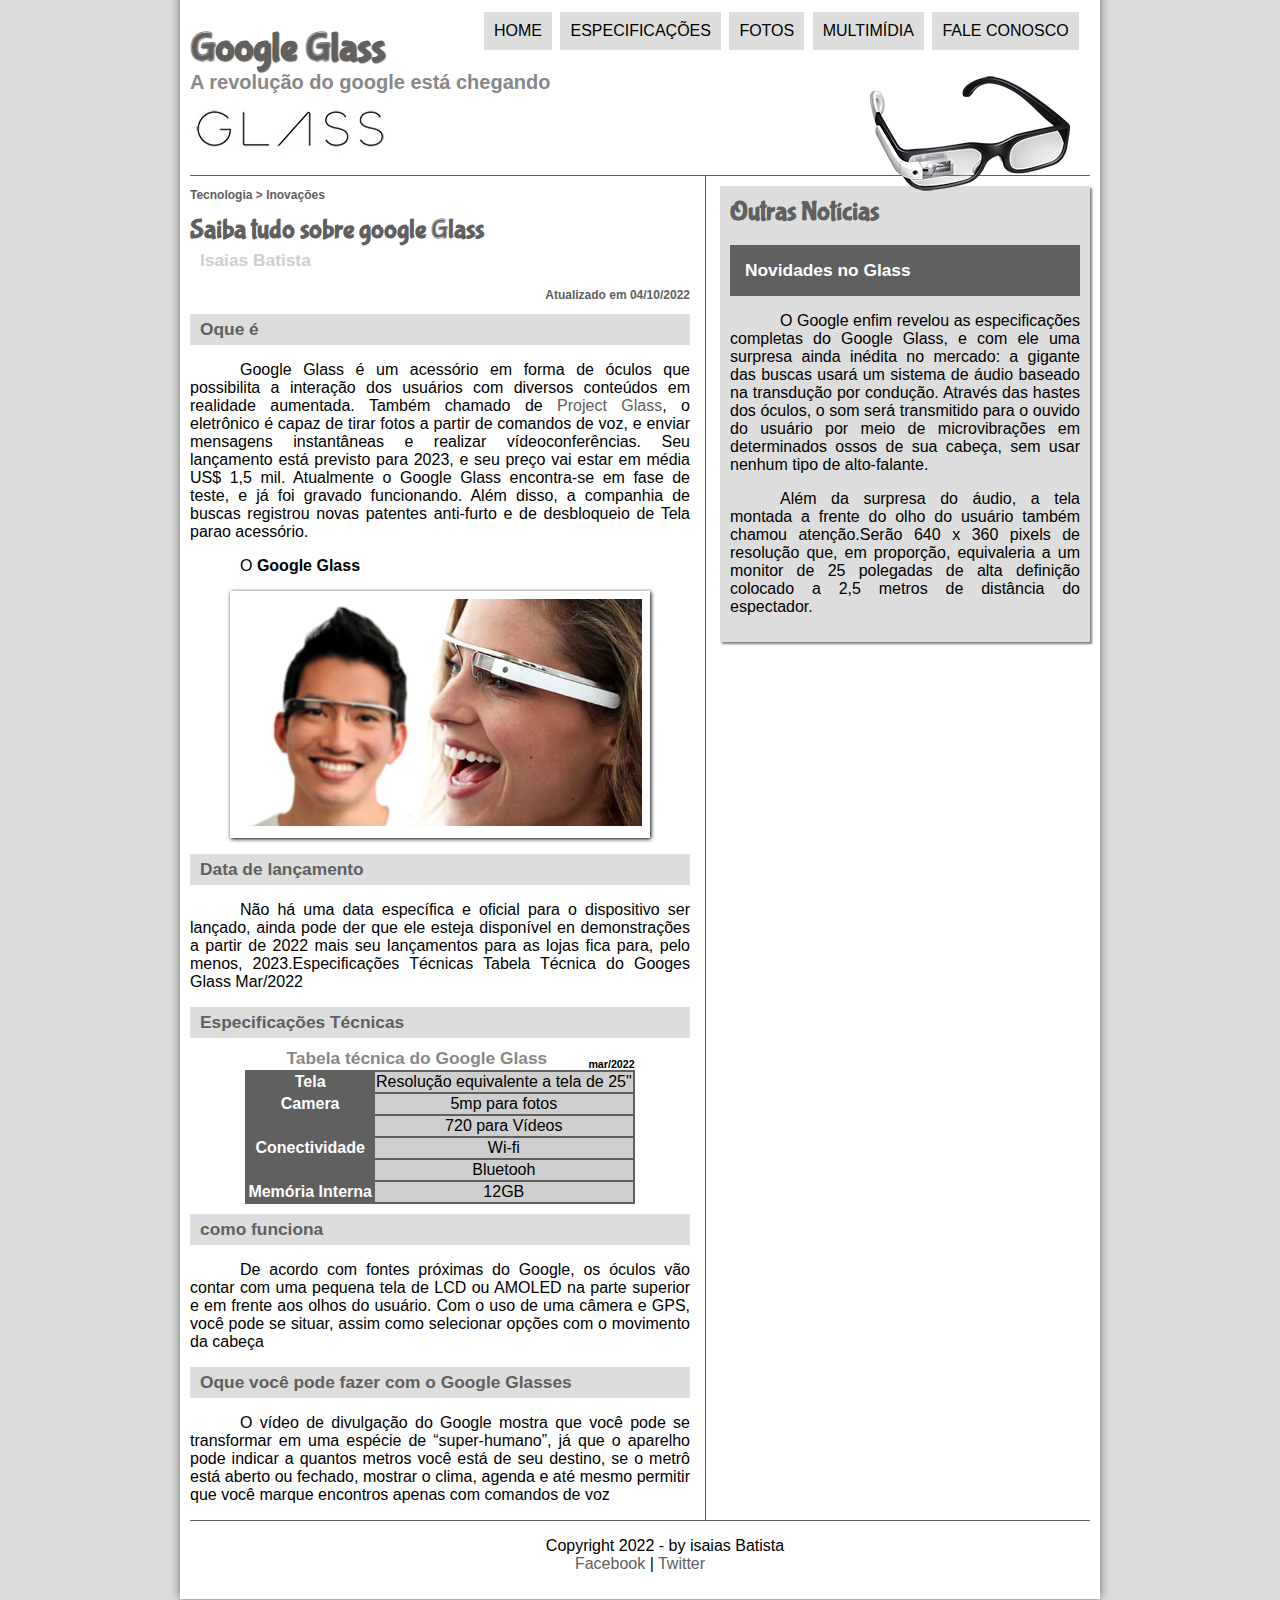
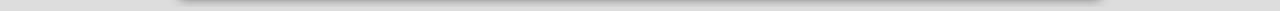
<file: index.html>
<!DOCTYPE html>
<html lang="pt-br">

<head>
  <meta charset="UTF-8" />
  <title> Tudo sobre Google Glass </title>
  <link rel="stylesheet" type="text/css" href="_css/estilo.css" />
</head>
<script language="javascript" src="_javascript/funcoes.js"></script>
</script>
  <stile>

  </stile>


<body>
  <div id="interface">
    <header id="cabecalho">
      <hgroup>
        <h1>Google Glass</h1>
        <h2>A revolução do google está chegando</h2>
      </hgroup>

      <img id="icone" src="_imagens/glass-oculos-preto-peq.png" />
      <nav id="menu">
        <h1>Menu Principal</h1>
        <ul type="square">
          <li onmouseover="mudaFoto('_imagens/home.png')" onmouseout="mudaFoto('_imagens/glass-oculos-preto-peq.png')"><a href="index.html">Home</a></li>
          <li onmouseover="mudaFoto('_imagens/especificacoes.png')" onmouseout="mudaFoto('_imagens/glass-oculos-preto-peq.png')"><a href="specs.html">Especificações</a></li>
          <li onmouseover="mudaFoto('_imagens/fotos.png')" onmouseout="mudaFoto('_imagens/glass-oculos-preto-peq.png')"><a href="fotos.html">Fotos</a></li>
          <li onmouseover="mudaFoto('_imagens/multimidia.png')" onmouseout="mudaFoto('_imagens/glass-oculos-preto-peq.png')"><a href="multimidia.html">Multimídia</a></li>
          <li onmouseover="mudaFoto('_imagens/contato.png')" onmouseout="mudaFoto('_imagens/glass-oculos-preto-peq.png')"><a href="fale-conosco.html">Fale Conosco</a></li>
        </ul>
      </nav>
    </header>

    <section id="corpo">
      
    <article id="noticia-principal">
      <header id="cabecalho-artigo">
    <hgroup>
      <h3>Tecnologia > Inovações</h3>
      <h1>Saiba tudo sobre google Glass</h1>
      <h2>Isaias Batista</h2>
      <h3 class="direita">Atualizado em 04/10/2022</h3>
      </hgroup>
      </header>
    

      <h2>Oque é</h2>
      <p> Google Glass é um acessório em forma de óculos que possibilita a interação dos usuários com diversos conteúdos
        em realidade aumentada. Também chamado de <a href="http://glass.google.com" target="_blank">Project Glass</a>, o
        eletrônico é capaz de tirar fotos a partir de comandos de voz, e enviar mensagens instantâneas e realizar
        vídeoconferências. Seu lançamento está previsto para 2023, e seu preço vai estar em média US$ 1,5 mil.
        Atualmente o Google Glass encontra-se em fase de teste, e já foi gravado funcionando. Além disso, a companhia de
        buscas registrou novas patentes anti-furto e de desbloqueio de Tela parao acessório.
      </p>
      <p>O <span class="google-bold">Google Glass</span></p>
      <figure class="foto-legenda">
        <img src="_imagens/glass-quadro-homem-mulher.jpg" />
        <figcaption>
          <h3>Google Glass</h3>
          <p>Uma nova maneira de ver o mundo.</p>
        </figcaption>
      </figure>
      <h2>Data de lançamento</h2>
      <p>Não há uma data específica e oficial para o dispositivo ser lançado, ainda pode der que ele esteja disponível
        en demonstrações a partir de 2022 mais seu lançamentos para as lojas fica para, pelo menos, 2023.Especificações
        Técnicas Tabela Técnica do Googes Glass Mar/2022</p>
      <h2>Especificações Técnicas</h2>
      <table id="tabelaspec">
        <caption>Tabela técnica do Google Glass <span>mar/2022</span></caption>

        <tr>
          <td class="ce">Tela</td><td class="cd">Resolução equivalente a tela de 25"</td>
        </tr>
        <tr>
          <td rowspan="2" class="ce">Camera</td> <td class="cd">5mp para fotos</td>
        </tr>
        <tr>
        <td class="cd">720 para Vídeos</td>
      </tr>
        <tr>
          <td rowspan="2" class="ce">Conectividade</td> <td class="cd">Wi-fi</td>
        </tr>
        <tr>
        <td class="cd">Bluetooh</td>
        </tr>
        <tr>
          <td class="ce">Memória Interna</td> <td class="cd">12GB</td>
        </tr>
      </table>

      <h2>como funciona</h2>
      <p>De acordo com fontes próximas do Google, os óculos vão contar com uma pequena tela de LCD ou AMOLED na parte
        superior e em frente aos olhos do usuário. Com o uso de uma câmera e GPS, você pode se situar, assim como
        selecionar opções com o movimento da cabeça</p>
      <h2>Oque você pode fazer com o Google Glasses</h2>
      <p>O vídeo de divulgação do Google mostra que você pode se transformar em uma espécie de “super-humano”, já que o
        aparelho pode indicar a quantos metros você está de seu destino, se o metrô está aberto ou fechado, mostrar o
        clima, agenda e até mesmo permitir que você marque encontros
        apenas com comandos de voz</p>
    
    </article>
    </section>
    <aside id="lateral">
      <h1>Outras Notícias</h1>
      
      <h2>Novidades no Glass</h2>
      <p>O Google enfim revelou as especificações completas do Google Glass, e com ele uma surpresa ainda inédita no
        mercado: a gigante das buscas usará um sistema de áudio baseado na transdução por condução. Através das hastes
        dos óculos, o som será transmitido para o ouvido do usuário por meio de microvibrações em determinados ossos de
        sua cabeça, sem usar nenhum tipo de alto-falante.</p>
      <p>Além da surpresa do áudio, a tela montada a frente do olho do usuário também chamou atenção.Serão 640 x 360
        pixels de resolução que, em proporção, equivaleria a um monitor de 25 polegadas de alta definição colocado a 2,5
        metros de distância do espectador.
    </aside>
    <footer id="rodape">
      <p> Copyright 2022 - by isaias Batista <br />
        <a href="http://facebook.com/cursosemvideo" target="_blank">Facebook </a> |
        <a href="http://twitter.com/cursosemvideo" target="_blank"> Twitter</a>
      </p>
    </footer>
    </aside>
  </div>
</body>

</html>
</file>
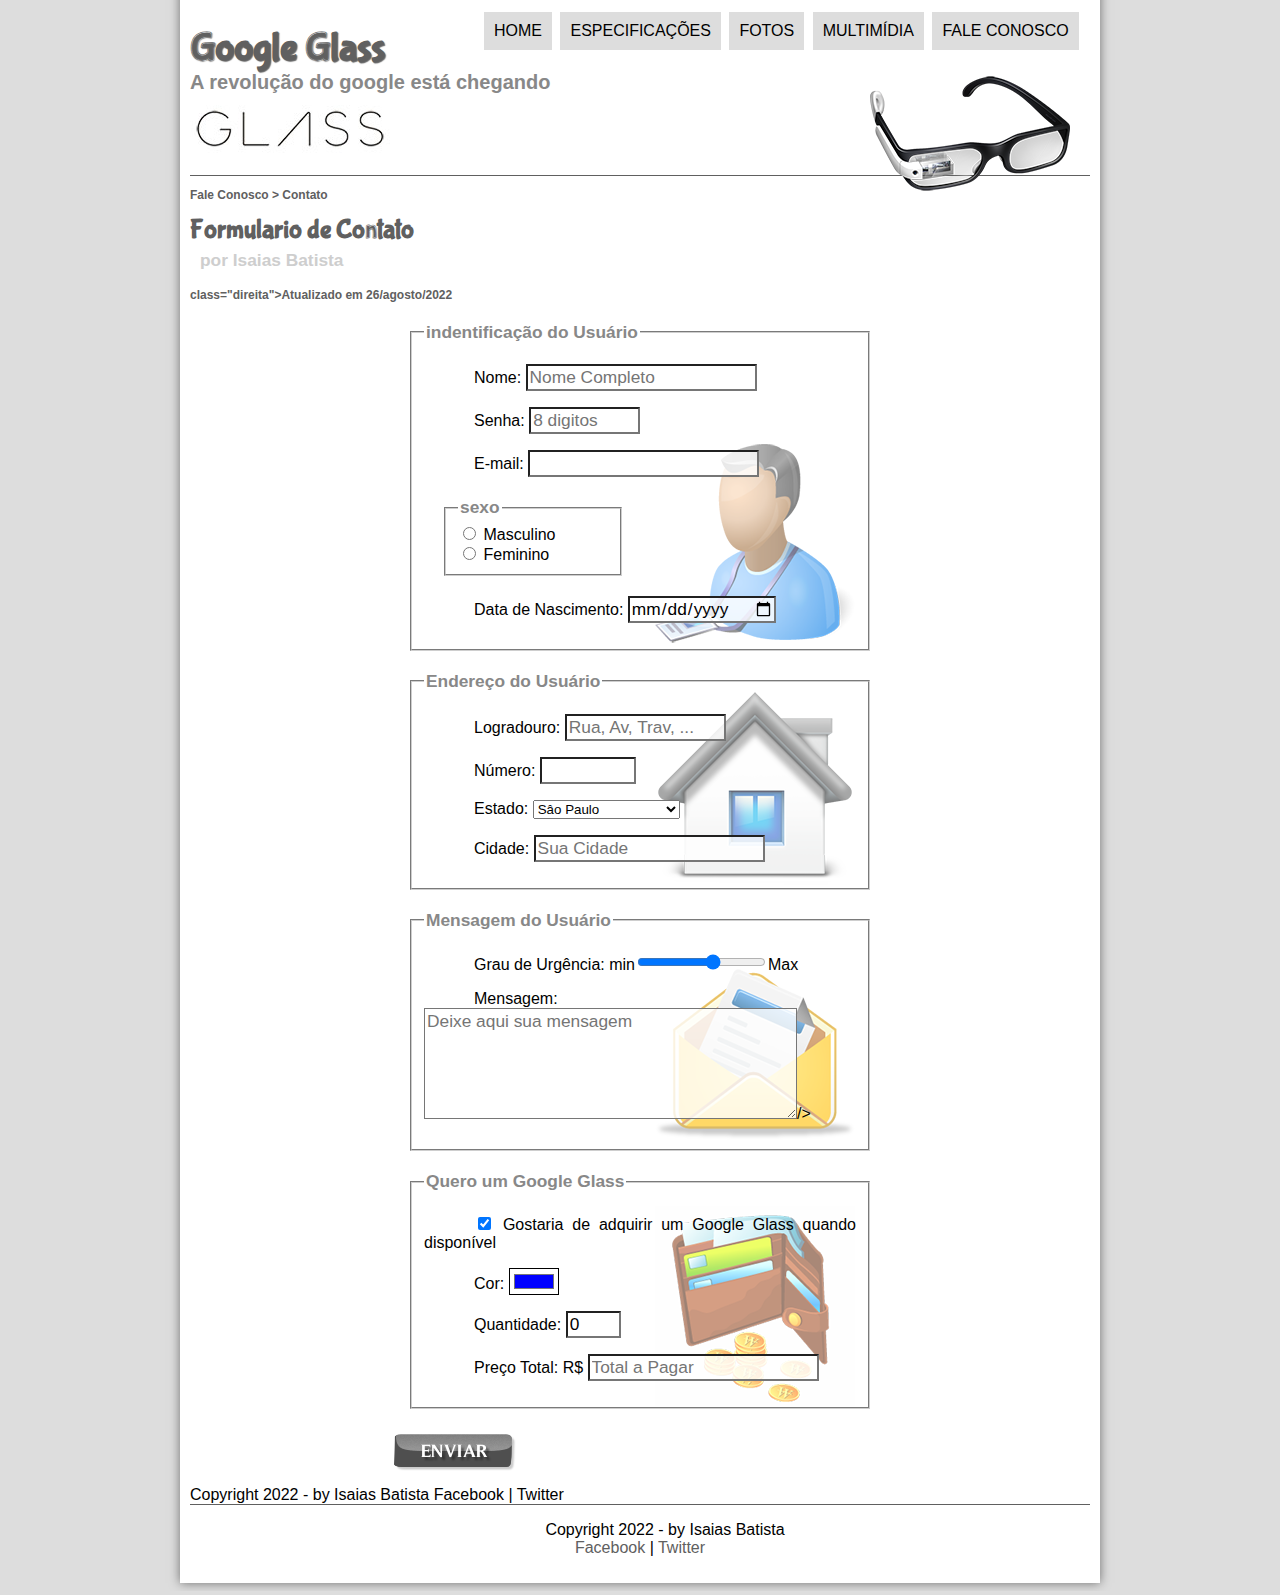
<file: fale-conosco.html>
<!DOCTYPE html>
<html lang="pt-br">

<head>
  <meta charset="UTF-8" />
  <title> Tudo sobre Google Glass </title>
  <link rel="stylesheet"  href="_css/estilo.css" />
  <link rel="stylesheet"  href="_css/form.css"/>
<script language="javascript" src="_javascript/funcoes.js"></script>
<script>
    function calc_total() {
        var qtd = parseInt(document.getElementById('cQtd').value);
        tot = qtd * 1500;
        document.getElementById('cTot').value = tot;
     }
</script> 
</head> 
  <stile>

  </stile>


<body>
  <div id="interface">
    <header id="cabecalho">
      <hgroup>
        <h1>Google Glass</h1>
        <h2>A revolução do google está chegando</h2>
      </hgroup>

      <img id="icone" src="_imagens/glass-oculos-preto-peq.png" />
      <nav id="menu">
        <h1>Menu Principal</h1>
        <ul type="square">
          <li onmouseover="mudaFoto('_imagens/home.png')" onmouseout="mudaFoto('_imagens/glass-oculos-preto-peq.png')"><a href="index.html">Home</a></li>
          <li onmouseover="mudaFoto('_imagens/especificacoes.png')" onmouseout="mudaFoto('_imagens/glass-oculos-preto-peq.png')"><a href="specs.html">Especificações</a></li>
          <li onmouseover="mudaFoto('_imagens/fotos.png')" onmouseout="mudaFoto('_imagens/glass-oculos-preto-peq.png')"><a href="fotos.html">Fotos</a></li>
          <li onmouseover="mudaFoto('_imagens/multimidia.png')" onmouseout="mudaFoto('_imagens/glass-oculos-preto-peq.png')"><a href="multimidia.html">Multimídia</a></li>
          <li onmouseover="mudaFoto('_imagens/contato.png')" onmouseout="mudaFoto('_imagens/glass-oculos-preto-peq.png')"><a href="fale-conosco.html">Fale Conosco</a></li>
        </ul>
      </nav>
    </header>

    <section id="corpo-full"> 
        <article id="noticia-principal">
             <header id="cabecalho-artigo">
                 <hgroup>
                      <h3>Fale Conosco > Contato</h3>
                      <h1>Formulario de Contato</h1>
                      <h2>por Isaias Batista</h2>
                      <h3> class="direita">Atualizado em 26/agosto/2022</h3>
                 </hgroup>  
             </header>
            </article>
 <form></form>  
 
   <form method="post" id="fContato" action="mailto:contato@cursoemvideo.com" oninput="calc_total();">

    <fieldset id="usuario"><legend>indentificação do Usuário</legend>
   <p><label for="cNome">Nome:</label> <input type="text" name="tNome" id="cNome" size="20" maxlength="30" placeholder="Nome Completo"/></p>
   <p><label for="cSenha">Senha:</label> <input type="password" name="tSenha" id="cSenha" size="8" maxlength="8" placeholder="8 digitos"/></p>
   <p><label for="cMail">E-mail:</label> <input type="email" name="tMail" id="cMail" size="20" maxlength="40"/></p>
   <fieldset id="sexo"><legend>sexo</legend>
        <input type="radio" name="tSexo" id="cMasc"/> <label for="cMasc">Masculino</label><br/>
        <input type="radio" name="tSexo" id="cFem"/> <label for="cFem">Feminino</label>
      </fieldset>
    <p>Data de Nascimento: <input type="date" name="tNasc" id="cNasc"/></p>
  </fieldset>

  <fieldset id="endereco"><legend>Endereço do Usuário</legend>
    <p><label for="cRua">Logradouro:</label> 
    <input type="text" name="tRua" id="cRua" size="13" maxlength="80" placeholder="Rua, Av, Trav, ..."/></p>
    <p><label for="cNum">Número:</label>
    <input type="number" name="tNum" id="cNum" min="0" max="99999"/></p>
    <p><label for="cEst">Estado:</label>
    <select name="tEst" id="cEst">
      <optgroup label="Regiâo Sudeste"></optgroup>
        <option value="RJ">Rio de Janeiro</option>
        <option value="SP" selected>Sâo Paulo</option>
        <option value="MG">Minas Gerais</option>
    </optgroup>

    <optgroup label="Regiâo Sul">
      <option value="PR">Paraná</option>
      <option value="SC">Santa Catarina</option>
      <option value="RS">Rio Grande do Sul</option>
    </optgroup>

      </select> </p>
    <p><label for="cCid">Cidade:</label>
    <input type="text" name="tCid" id="cCid" maxlength="40" size="20" placeholder="Sua Cidade"/></p>
    <datalist id="cidades">
      
    </datalist>
  </fieldset>

    <fieldset id="mensagem"><legend>Mensagem do Usuário</legend>
      <p><label for="cUrg">Grau de Urgência:</label>
     min<input type="range" name="tUrg" id="cUrg" min="0" max="10" step="2"/>Max</p>
      <p><label for="cMsg">Mensagem:</label>
      <textarea name="tMsg" id="cMsg" cols="35" rows="5" placeholder="Deixe aqui sua mensagem"></textarea>/></p>
</fieldset>

    <fieldset id="pedido"><legend>Quero um Google Glass</legend>
      <p><input type="checkbox" name="tPed" id="cPed" checked/>
    <label for="cPed">Gostaria de adquirir um Google Glass quando disponível</label></p>
    <p><label for="cCor">Cor:</label>
    <input type="color" name="tCor" id="cCor" value="#0000FF"></p>
    <p><label for="cQtd">Quantidade:</label>
    <input type="number" name="tQtd" id="cQtd" min="0" max="5" value="0"/></p> 
    <p><label for="cTot">Preço Total: R$</label>
    <input type="text" name="tTot" id="cTot" placeholder="Total a Pagar" readonly/></p> 
  </fieldset>  

  <input type="image" name="tEnviar" src="_imagens/botao-enviar.png"/>

</form> 

Copyright 2022 - by Isaias Batista
Facebook | Twitter

<footer id="rodape">
    <p> Copyright 2022 - by Isaias Batista <br />
      <a href="http://facebook.com/cursosemvideo" target="_blank">Facebook </a> |
      <a href="http://twitter.com/cursosemvideo" target="_blank"> Twitter</a></p>
    </p>
  </footer>
  </div>
  </body>
  </html>
</file>
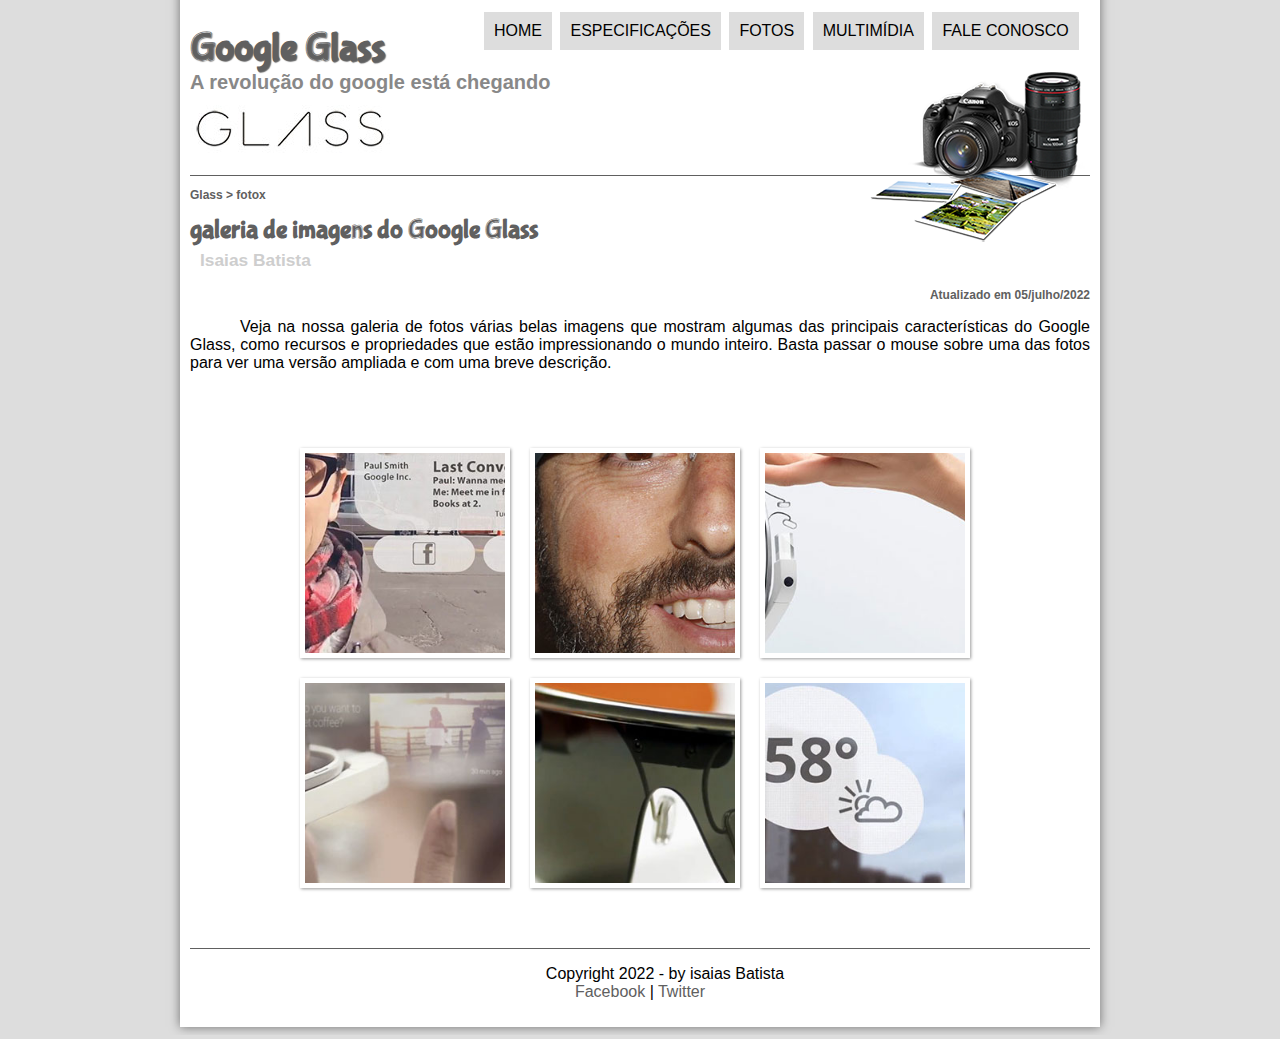
<file: fotos.html>
<!DOCTYPE html>
<html lang="pt-br">

<head>
  <meta charset="UTF-8" />
  <title> Tudo sobre Google Glass </title>
  <link rel="stylesheet" type="text/css" href="_css/estilo.css" />
  <link rel="stylesheet" href="_css/fotos.css" />
</head>
<script language="javascript" src="_javascript/funcoes.js"></script>
</script>
<stile>

</stile>


<body>
  <div id="interface">
    <header id="cabecalho">
      <hgroup>
        <h1>Google Glass</h1>
        <h2>A revolução do google está chegando</h2>
      </hgroup>

      <img id="icone" src="_imagens/fotos.png" />
      <nav id="menu">
        <h1>Menu Principal</h1>
        <ul type="square">
          <li onmouseover="mudaFoto('_imagens/home.png')" onmouseout="mudaFoto('_imagens/glass-oculos-preto-peq.png')">
            <a href="index.html">Home</a></li>
          <li onmouseover="mudaFoto('_imagens/especificacoes.png')"
            onmouseout="mudaFoto('_imagens/fotos.png')"><a href="specimen.html">Especificações</a></li>
          <li onmouseover="mudaFoto('_imagens/fotos.png')" onmouseout="mudaFoto('_imagens/glass-oculos-preto-peq.png')">
            <a href="fotos.html">Fotos</a></li>
          <li onmouseover="mudaFoto('_imagens/multimidia.png')"
            onmouseout="mudaFoto('_imagens/fotos.png')"><a href="multimidia.html">Multimídia</a></li>
          <li onmouseover="mudaFoto('_imagens/contato.png')"
            onmouseout="mudaFoto('_imagens/fotos.png')"><a href="fale-conosco.html">Fale Conosco</a>
          </li>
        </ul>
      </nav>
    </header>

    <section id="corpo-full">
      <article id="noticia-principal">
        <header id="cabecalho-artigo">
          <hgroup>
            <h3>Glass > fotox</h3>
            <h1>galeria de imagens do Google Glass</h1>
            <h2>Isaias Batista</h2>
            <h3 class="direita">Atualizado em 05/julho/2022</h3>
          </hgroup>
        </header>

<p>Veja na nossa galeria de fotos várias belas imagens que mostram algumas das principais características do Google Glass, como recursos e propriedades que estão impressionando o mundo inteiro. Basta passar o mouse sobre uma das fotos para ver uma versão ampliada e com uma breve descrição.</p> 

<ul id="album-fotos">
    <li id="foto01"><span>- Agenda e lembretes</span></li>
    <li id="foto02"><span>- Sergey Brin usando o Glass</span></li>
    <li id="foto03"><span>- Leve e compacto</span></li>  
    <li id="foto04"><span>- Sensação de uma tela de 50"</span></li>
    <li id="foto05"><span>- Vários tipos de lente</span></li>
    <li id="foto06"><span>- Informações importantes</span></li>
</ul>

      </article>
    </section>    

<footer id="rodape">
  <p> Copyright 2022 - by isaias Batista <br />
    <a href="http://facebook.com/cursosemvideo" target="_blank">Facebook </a> |
    <a href="http://twitter.com/cursosemvideo" target="_blank"> Twitter</a></p>
  </p>
</footer>
</div>
</body>
</html>
</file>
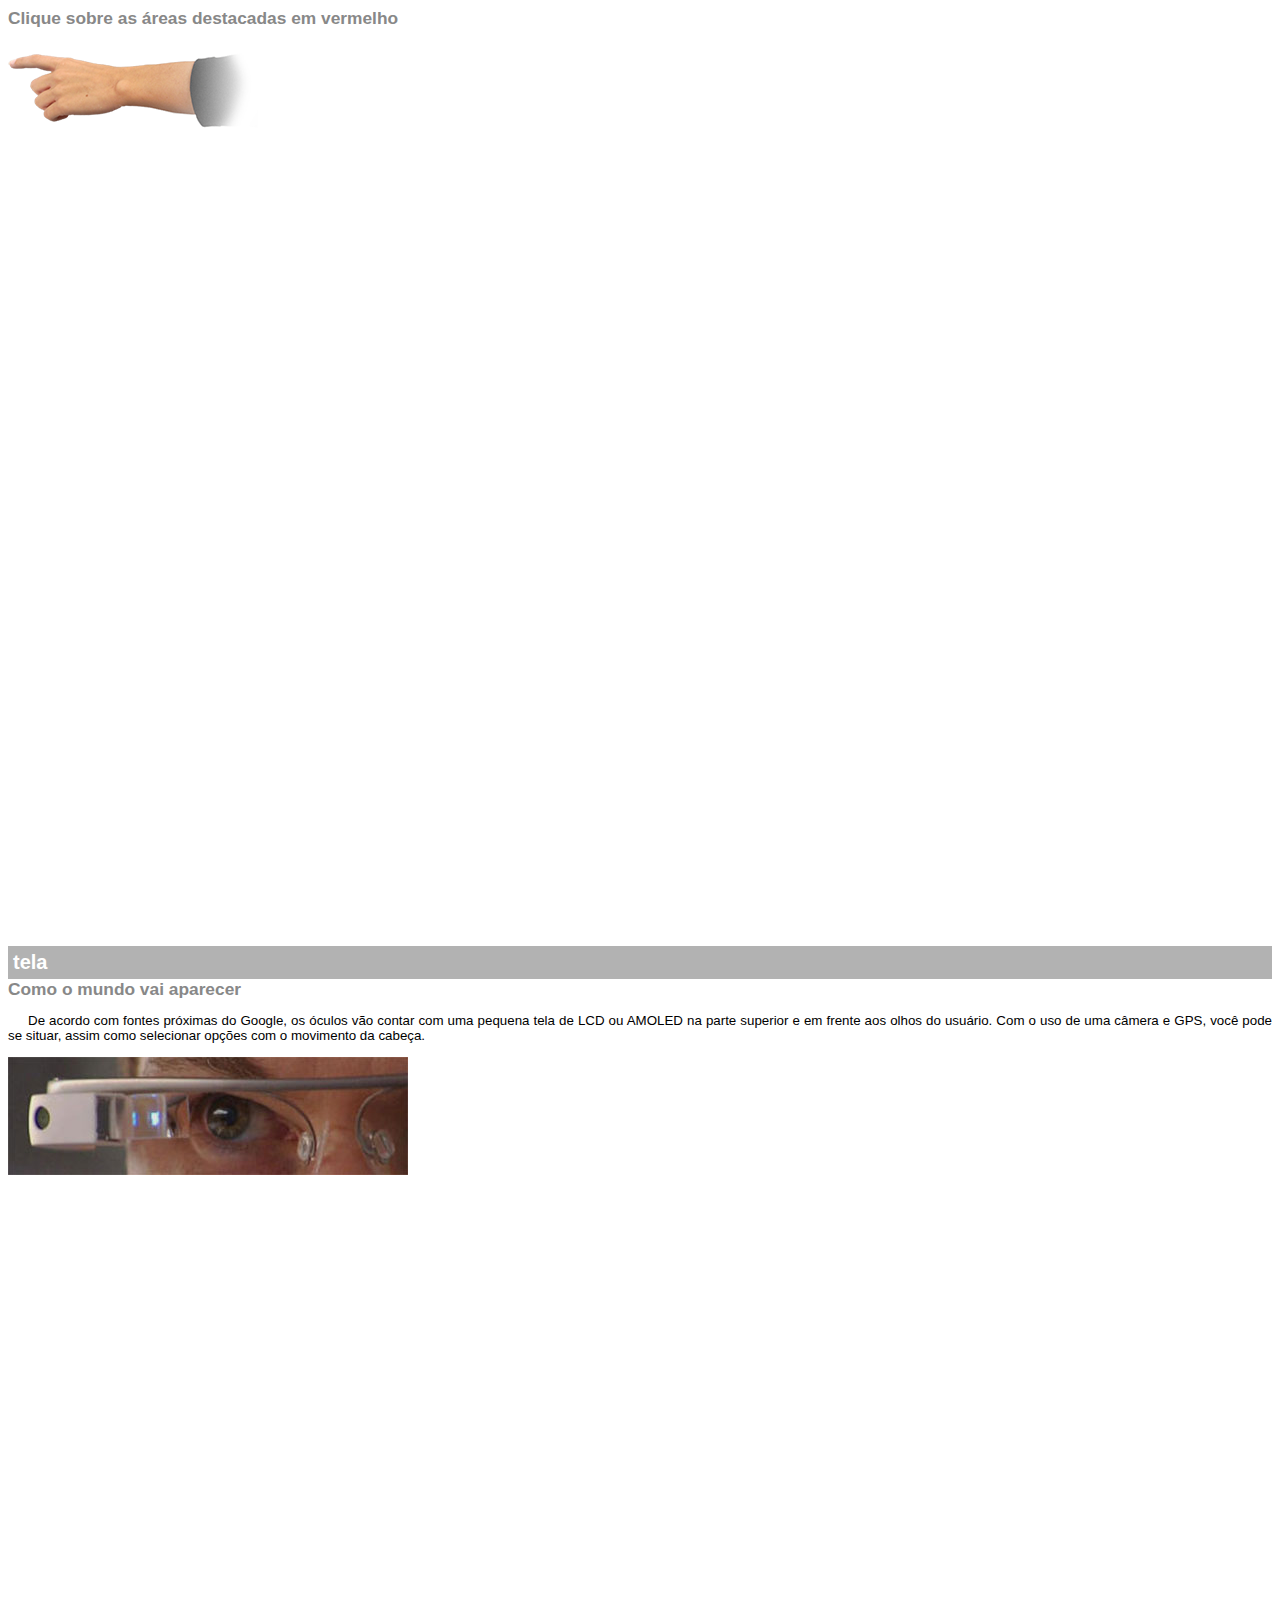
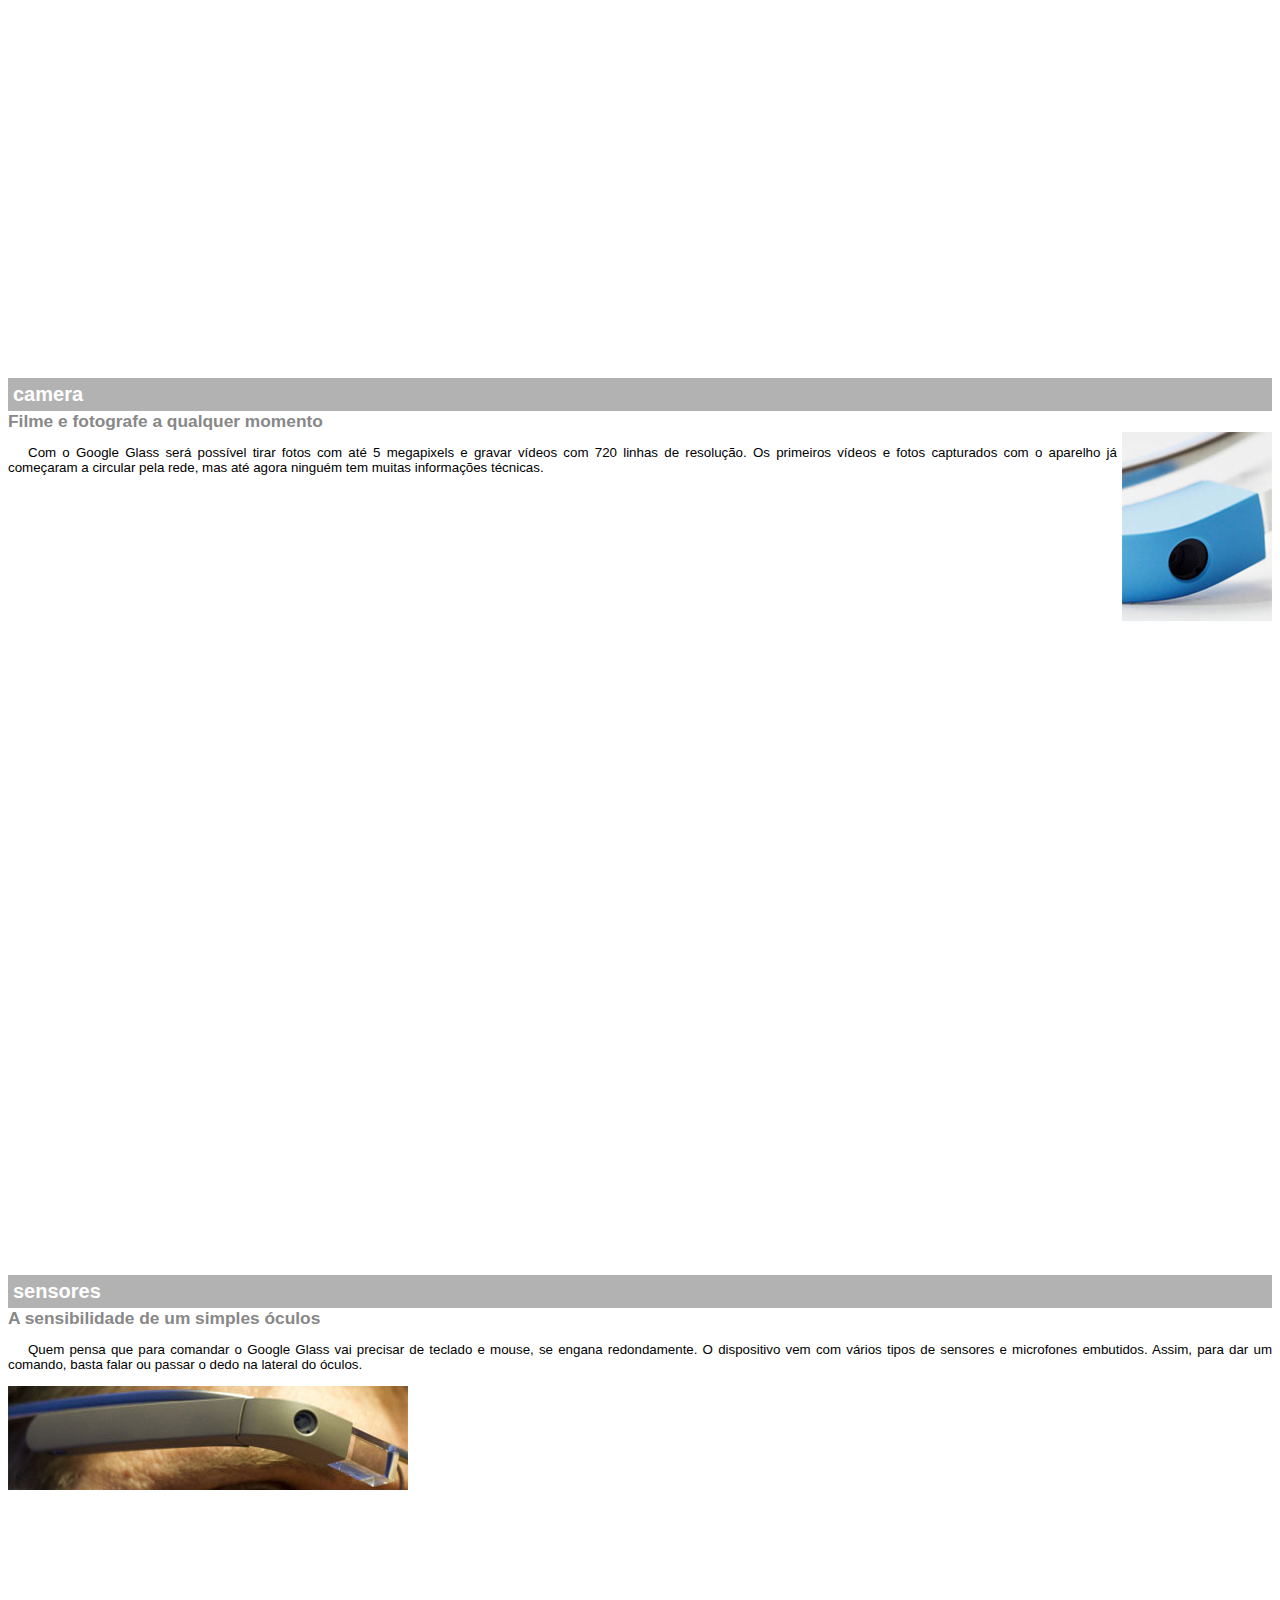
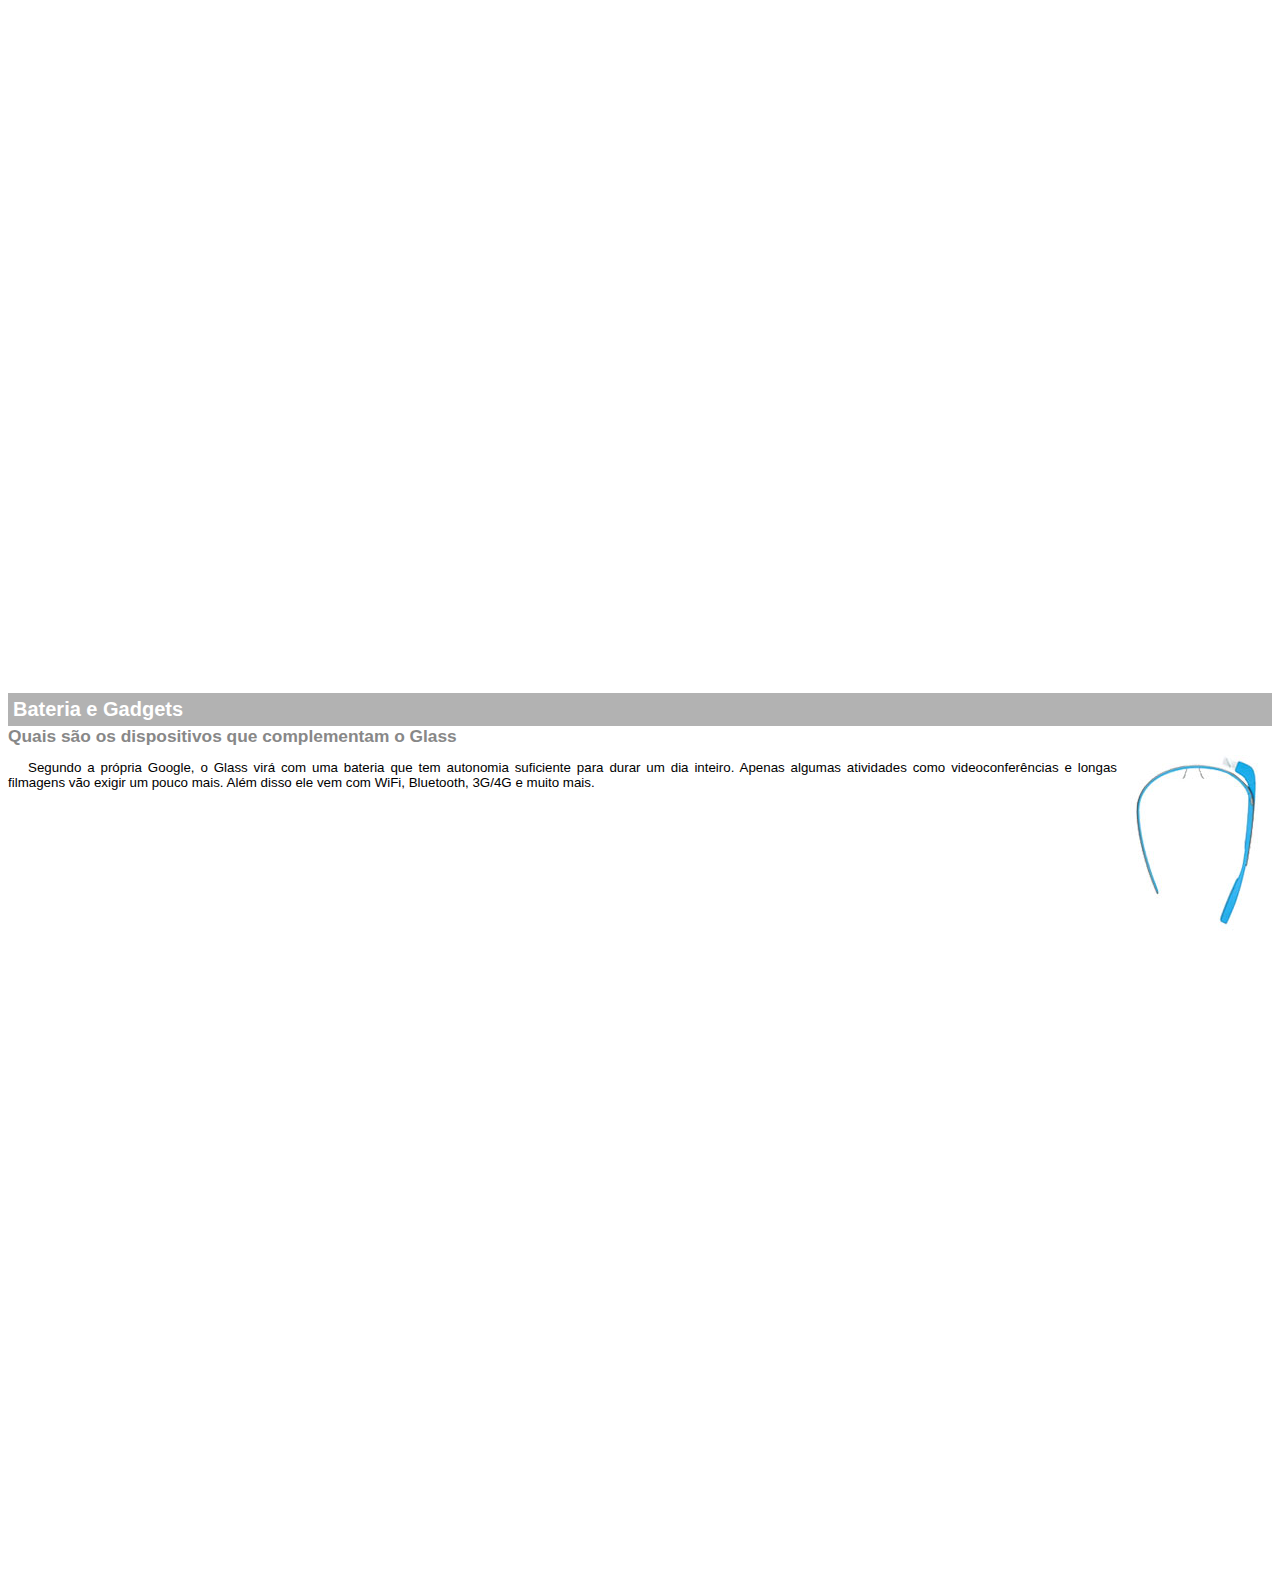
<file: google-glass.html>
<!DOCTYPE html>
<html>

<head>
  <meta charset="UTF-8" />
  <title>informaçõessobre google glass</title>
  <style>
    body {
      font-family: Arial;
      font-size: 10pt;
    }

    p {
      text-align: justify;
      text-indent: 20px;
    }

    article h1 {
      font-size: 15pt;
      color: #ffffff;
      background-color: rgba(0, 0, 0, .3);
      padding: 5px;
      margin: 0px;
    }

    article h2 {
      font-size: 13pt;
      color: #888888;
      margin: 0px;
    }

    article {
      margin-bottom: 800px;
    }

    img.img-dir {
      display: block;
      float: right;
      margin-left: 5px;
    }

    body::-webkit-scrollbar {
      display: none;
    }
  </style>
</head>

<body>

  <article id="topo">
    <header>
      <h2>Clique sobre as áreas destacadas em vermelho</h2>
    </header>
    <img src="_imagens/mao.png" alt="mão apontando para a esquerda " />
  </article>

  <article id="tela">
    <header>
      <h1>tela</h1>
      <h2>Como o mundo vai aparecer</h2>
    </header>
    <p>De acordo com fontes próximas do Google, os óculos vão contar com uma pequena tela de LCD ou AMOLED na parte
      superior e em frente aos olhos do usuário. Com o uso de uma câmera e GPS, você pode se situar, assim como
      selecionar opções com o movimento da cabeça.</p>
    <img src="_imagens/det-tela.jpg" alt="tela do google glass" />
  </article>

  <article id="camera">
    <header>
      <h1>camera</h1>
      <h2>Filme e fotografe a qualquer momento</h2>
    </header>
    <img src="_imagens/det-camera.jpg" class="img-dir" alt="camera do google glass" />
    <p>Com o Google Glass será possível tirar fotos com até 5 megapixels e gravar vídeos com 720 linhas de resolução. Os
      primeiros vídeos e fotos capturados com o aparelho já começaram a circular pela rede, mas até agora ninguém tem
      muitas informações técnicas.</p>
  </article>

  <article id="sensores">
    <header>
      <h1>sensores</h1>
      <h2>A sensibilidade de um simples óculos</h2>
    </header>
    <p>Quem pensa que para comandar o Google Glass vai precisar de teclado e mouse, se engana redondamente. O
      dispositivo vem com vários tipos de sensores e microfones embutidos. Assim, para dar um comando, basta falar ou
      passar o dedo na lateral do óculos.</p>
    <img srcset="_imagens/det-touch.jpg" alt="sensores do google glass" />
  </article>

  <article id="gadgets">
    <header>
      <h1>Bateria e Gadgets</h1>
      <h2>Quais são os dispositivos que complementam o Glass</h2>
    </header>
    <img src="_imagens/det-bateria.jpg" class="img-dir" alt="bateria e gadgets do google glass" />
    <p>Segundo a própria Google, o Glass virá com uma bateria que tem autonomia suficiente para durar um dia inteiro.
      Apenas algumas atividades como videoconferências e longas filmagens vão exigir um pouco mais. Além disso ele vem
      com WiFi, Bluetooth, 3G/4G e muito mais.</p>
  </article>
</body>

</html>
</file>
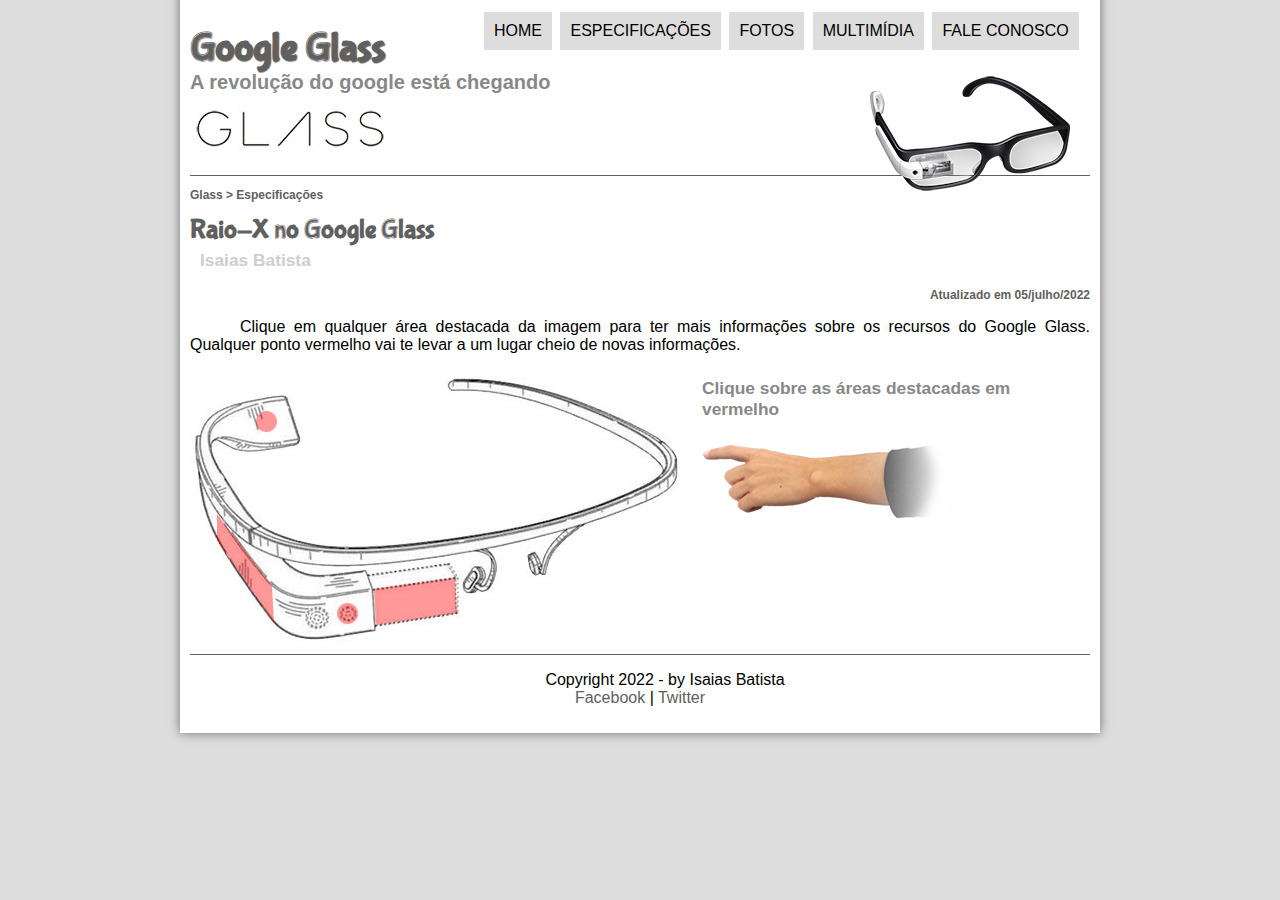
<file: specs.html>
<!DOCTYPE html>
<html lang="pt-br">

<head>
  <meta charset="UTF-8" />
  <title> Tudo sobre Google Glass </title>
  <link rel="stylesheet" type="text/css" href="_css/estilo.css" />
  <link rel="stylesheet" href="_css/specs.css" />
</head>
<script language="javascript" src="_javascript/funcoes.js"></script>
</script>
<stile>

</stile>


<body>
  <div id="interface">
    <header id="cabecalho">
      <hgroup>
        <h1>Google Glass</h1>
        <h2>A revolução do google está chegando</h2>
      </hgroup>

      <img id="icone" src="_imagens/glass-oculos-preto-peq.png" />
      <nav id="menu">
        <h1>Menu Principal</h1>
        <ul type="square">
          <li onmouseover="mudaFoto('_imagens/home.png')" onmouseout="mudaFoto('_imagens/glass-oculos-preto-peq.png')">
            <a href="index.html">Home</a></li>
          <li onmouseover="mudaFoto('_imagens/especificacoes.png')"
            onmouseout="mudaFoto('_imagens/glass-oculos-preto-peq.png')"><a href="specimen.html">Especificações</a></li>
          <li onmouseover="mudaFoto('_imagens/fotos.png')" onmouseout="mudaFoto('_imagens/glass-oculos-preto-peq.png')">
            <a href="fotos.html">Fotos</a></li>
          <li onmouseover="mudaFoto('_imagens/multimidia.png')"
            onmouseout="mudaFoto('_imagens/glass-oculos-preto-peq.png')"><a href="multimidia.html">Multimídia</a></li>
          <li onmouseover="mudaFoto('_imagens/contato.png')"
            onmouseout="mudaFoto('_imagens/glass-oculos-preto-peq.png')"><a href="fale-conosco.html">Fale Conosco</a>
          </li>
        </ul>
      </nav>
    </header>

    <section id="corpo-full">
      <article id="noticia-principal">
        <header id="cabecalho-artigo">
          <hgroup>
            <h3>Glass > Especificações</h3>
            <h1>Raio-X no Google Glass</h1>
            <h2>Isaias Batista</h2>
            <h3 class="direita">Atualizado em 05/julho/2022</h3>
          </hgroup>
        </header>

        <p>Clique em qualquer área destacada da imagem para ter mais informações sobre os recursos do Google Glass.
          Qualquer ponto vermelho vai te levar a um lugar cheio de novas informações.</p>

        <section id="conteudo">
          <img src="_imagens/glass-esquema-marcado.jpg" usemap="#meumapa" />
          <map name="meumapa">
              <area shape="rect" coords="179,202,270,260" href="google-glass.html#tela" target="janela"/>
              <area shape="circle" coords="158,243,12" href="google-glass.html#camera" target="janela"/>
              <area shape="circle" coords="73,52,12" href="google-glass.html#gadgets" target="janela"/>
              <area shape="poly" coords="28,143,83,216,84,249,27,169" href="google-glass.html#sensores" target="janela"/>
          </map>
          <iframe src="google-glass.html" name="janela" id="frame-spec" ></iframe>
        </section>
             
      </article>
    </section>

    <footer id="rodape">
      <p> Copyright 2022 - by Isaias Batista <br />
        <a href="http://facebook.com/cursosemvideo" target="_blank">Facebook </a> |
        <a href="http://twitter.com/cursosemvideo" target="_blank"> Twitter</a>
      </p>
      </p>
    </footer>
  </div>
</body>

</html>
</file>
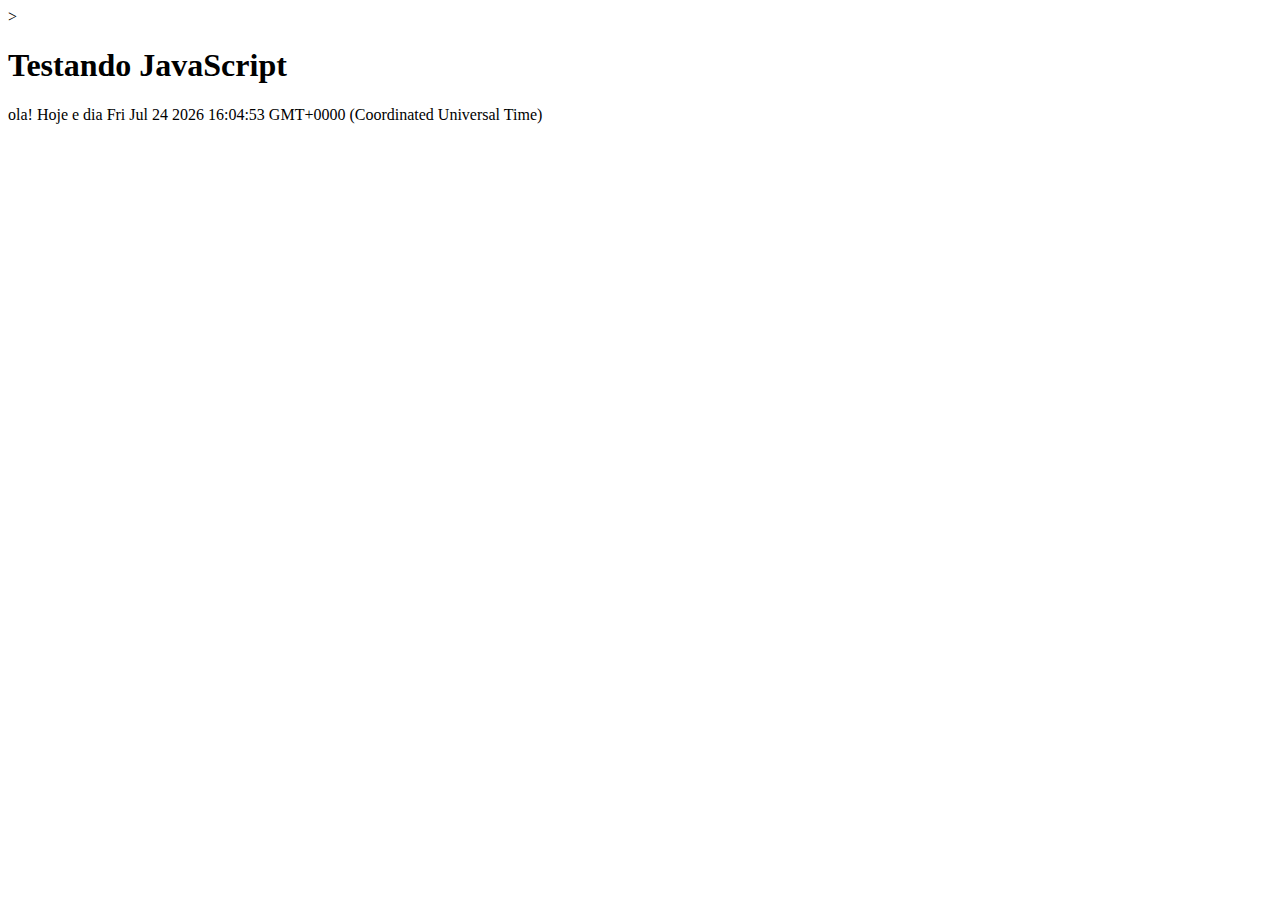
<file: _javascript/testejs01.html>
﻿<!DOCTYPE html>
<html lang="pt-br">>
<head>
    <title>Teste JavaScript</title>
    <meta charset="utf-8"/>
</head>
<body>
    <h1>Testando JavaScript</h1>
    <script>
        document.write("ola! Hoje e dia " + Date());
    </script>

</body>
</html>
</file>
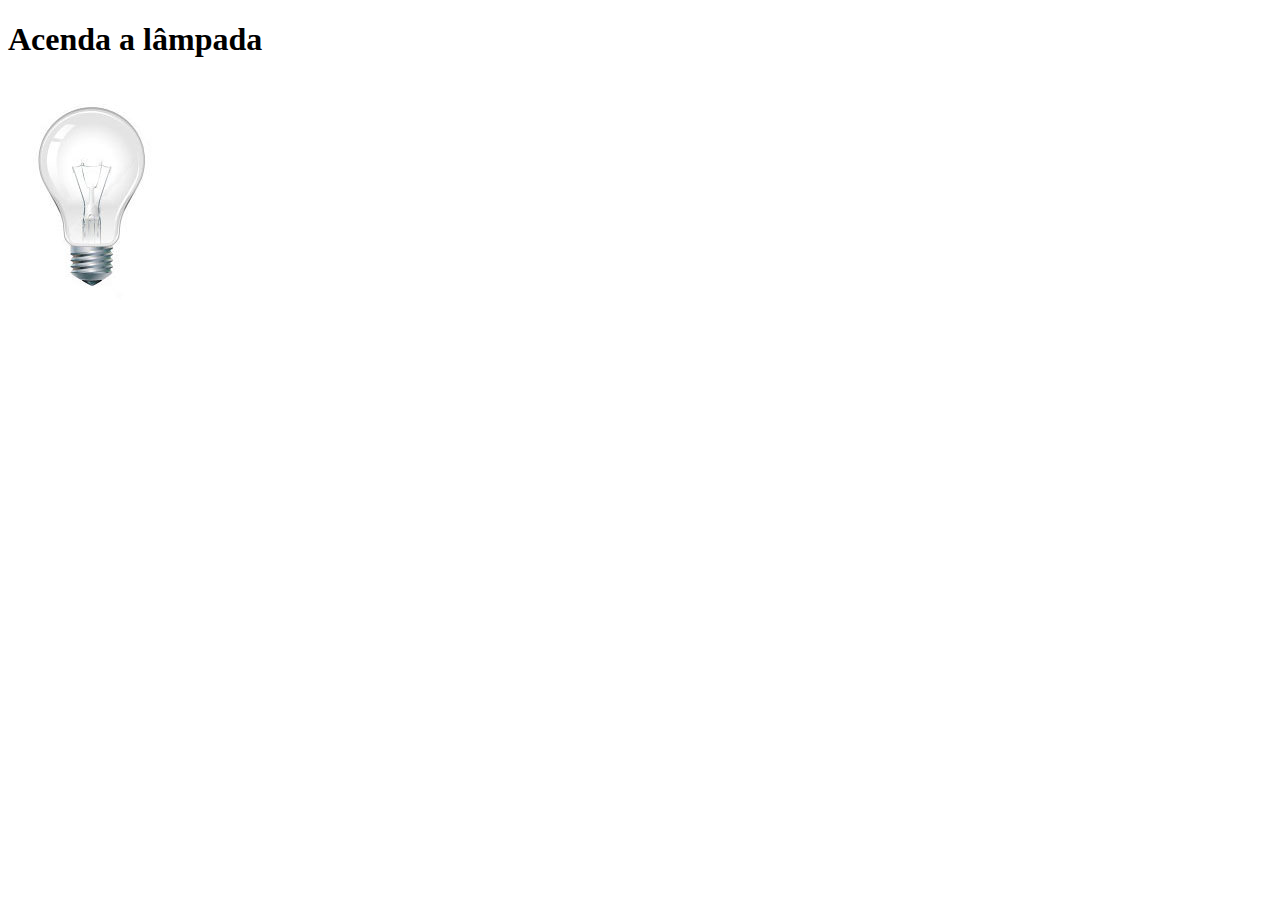
<file: _javascript/testejs02 copy.html>
﻿<!DOCTYPE html>
<html>
<head>
    <title>Tste JavaScript</title>
    <meta charset="UTF-8"/>
    <script>
        function acendeLampada() {
            document.getElementById("luz").src = "../_imagens/lampada-acesa.jpg";
        }
        function apagaLampada() {
              document.getElementById("luz").src = "../_imagens/lampada-apagada.jpg";
        } 
        function quebraLampada () {
            document.getElementById("luz").src = "../_imagens/lampada-quebrada.jpg";
        }   
    </script>
</head>
<body>
    <h1>Acenda a lâmpada</h1>
    <img src="../_imagens/lampada-apagada.jpg" id="luz" onmousemove="acendeLampada()" onmouseout="apagaLampada()" onclick="quebraLampada()"/>
</body>
</html>
</file>
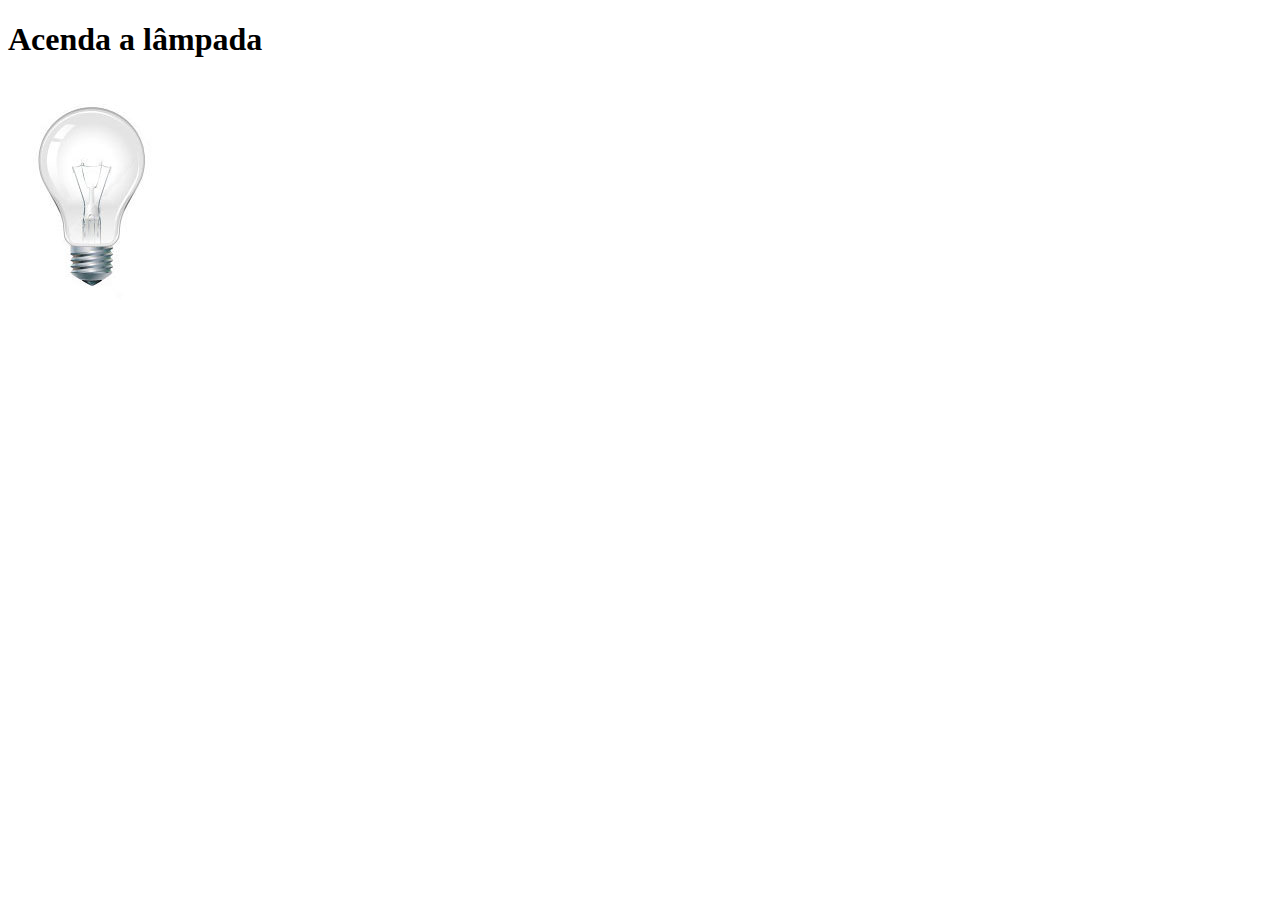
<file: _javascript/testejs03.html>
﻿<!DOCTYPE html>
<html>
<head>
    <title>Tste JavaScript</title>
    <meta charset="UTF-8"/>
    <script>
        var quebrada = false;

        function mudaLampada(tipo) {
            if (!quebrada) {
            document.getElementById("luz").src = "../_imagens/" + tipo + ".jpg";
            if (tipo == 'Lampada-quebrada') {
                quebrada = true;
            }
        }
    }    

    </script>
</head>
<body>
    <h1>Acenda a lâmpada</h1>
    <img src="../_imagens/lampada-apagada.jpg" id="luz" onmousemove="mudaLampada('Lampada-acesa')" onmouseout="mudaLampada('Lampada-apagada')" onclick="mudaLampada('Lampada-quebrada')"/>
</body>
</html>
</file>
<file: _css/estilo.css>
@charset "UTF-8";
@import url(http://fonts.googleapis.com/css?family=Titillium+Web);
@font-face {
  font-family: "FonteLogo";
  src: url("../_fonts/bubblegum-sans-regular.otf");
}
body {
  font-family: arial, sans-serif;
  background-color: #dddddd;
  color: rgba(0, 0, 0, 1);
}
div#interface {
  width: 900px;
  background-color: #ffffff;
  margin: -20px auto 0px auto;
  box-shadow: 0px 0px 10px rgba(0, 0, 0, 0.5);
  padding: 10px;
}
p {
  text-align: justify;
  text-indent: 50px;
}

a {
    color: #606060;
    text-decoration: none;
}

a:hover {
    text-decoration: underline;
}
header#cabecalho img#icone {
  position: absolute;
  left: 68%;
  top: 8%;
}
header#cabecalho {
  border-bottom: 1px #606060 solid;
  height: 150px;
  background: url("../_imagens/glass-logo-peq.jpg") no-repeat 0px 80px;
}
header#cabecalho h1 {
  font-family: "FonteLogo", sans-serif;
  font-size: 30pt;
  color: #606060;
  text-shadow: 1px 1px 1px rgba(0, 0, 0, 0.6);
  padding: 0px;
  margin-bottom: 0px;
}

header#cabecalho h2 {
  font-family: "Titillium Web ", sans-serif;
  color: #888888;
  font-size: 15pt;
  padding: 0px;
  margin-top: 0px;
}
/* formatação de imagens com legendas */
figure.foto-legenda {
  position: relative;
  border: 8px solid white;
  box-shadow: 1px 1px 4px black;
}

figure.foto-legenda img {
  width: 100%;
  height: 100%;
}
figure.foto-legenda figcaption {
  opacity: 0;
  position: absolute;
  top: 0px;
  background-color: rgba(0, 0, 0, 0.4);
  color: white;
  width: 100%;
  height: 100%;
  padding: 10px;
  box-sizing: border-box;
  transition: opacity 1s;
}

figure.foto-legenda:hover figcaption {
  opacity: 1;
}
/* Formatação do Menu */
nav#menu {
  display: block;
}
nav#menu ul {
  list-style: none;
  text-transform: uppercase;
  position: relative;
  top: -100px;
  left: 28%;
}
nav#menu li {
  display: inline-block;
  background-color: #dddddd;
  padding: 10px;
  margin: 2px;
  transition: background-color 1s;
}

nav#menu li:hover {
  background-color: #606060;
}

nav#menu h1 {
  display: none;
}

span.google-bold {
  font-weight: 900;
}
nav#menu a {
  color: #000000;
  text-decoration: none;
}
nav#menu a:hover {
  color: #ffffff;
  text-decoration: underline;
}
section#corpo {
  display: block;
  width: 500px;
  float: left;
  border-right: 1px solid #606060;
  padding-right: 15px;
}

article#noticia-principal h2 {
    font-size: 13pt;
    color: #606060;
    background-color: #dddddd;
    padding: 5px 0px 5px 10px;
    margin: 10px 0px 10px 0px;
}

header#cabecalho-artigo h1 {
    font-family: 'FonteLogo', sans-serif;
    font-size: 20pt;
    color: #606060;
    margin-bottom: 0px;
    margin-top: 0px;
}

.direita{
    text-align: right;
}

header#cabecalho-artigo h2 {
    font-size: 13pt;
    color: #cecece;
    background-color: #ffffff;
    margin: 0px;
}

header#cabecalho-artigo h3 {
    font-size: 12px;
    color: #606060;
}

table#tabelaspec {
    border: 1px solid #606060;
    border-spacing: 0px;
    margin-left: auto;
    margin-right: auto;
}

table#tabelaspec td {
  border: 1px solid #606060;
  padding: 10;
  text-align: center;
  vertical-align: middle;
}

table#tabelaspec td.ce {
    color: #ffffff;
    background-color: #606060;
    vertical-align: top;
    font-weight: bold;
}

table#tabelaspec td.cd {
    background-color: #cecece;
}

table#tabelaspec caption {
    color: #888888;
    font-size: 13pt;
    font-weight: bolder;
}

table#tabelaspec caption span {
    display: block;
    float: right;
    color: #000000;
    font-size: 8pt;
    margin-top: 10px;
}
aside#lateral {
  display: block;
  width: 350px;
  float: right;
  background-color: #dddddd;
  padding: 10px;
  margin-top: 10px;
  box-shadow: 2px 2px 2px rgba(0,0,0,.5);
}

aside#lateral h1 {
    font-family: 'FonteLogo', sans-serif;
    font-size: 20pt;
    color: #606060;
    margin-top: 0px;
}

aside#lateral h2 {
    background-color: #606060;
    font-size: 13pt;
    color: #ffffff;
    padding: 15px; 
}
footer#rodape {
clear: both; 
border-top: 1px solid #606060;
}
footer#rodape p {
text-align: center;
}
</file>
<file: _css/form.css>
@charset "UTF-8";

form {
    width: 500px; 
    margin: auto;
}

input, textarea {
    font-family: sans-serif;
    font-weight: normal;
    font-size: 13pt;
    background-color: rgba(255,255,255,.8);
   }

input:hover, textarea:hover {
    background-color: #dddddd;
}

legend {
    color: #888888;
    font-weight: bold;
    font-size: 13pt;
    font-family: sans-serif;
}

fieldset {
    border-color: #cecece;
    margin: 20px;
}

fieldset#sexo {
    width: 150px;
}

fieldset#usuario {
  background: url("../_imagens/icone-contato.png") no-repeat 95% 95%;
}

fieldset#endereco {
  background: url("../_imagens/icone-endereco.png") no-repeat 95% 95%;
}

fieldset#mensagem {
  background: url("../_imagens/icone-mensagem.png") no-repeat 95% 95%;
}

fieldset#pedido {
  background: url("../_imagens/icone-pagamento.png") no-repeat 95% 95%;
}
</file>
<file: _css/fotos.css>
@charset "UTF-8";

ul#album-fotos {
    width: 700px;
    margin: 0 auto;
    padding: 50px;
    overflow: hidden;
    list-style: none;
}

ul#album-fotos li {
    float: left;
    width: 200px;
    height: 200px;
    margin: 10px;
    border: 5px solid #ffffff;
    background-color: #ffffff;
    box-shadow: 1px 1px 3px rgba(0,0,0,.4);
    -webkit-transition: all .4s ease-in;
}

ul#album-fotos li span {
    opacity: 0;
    color: #ffffff;
    text-shadow: 1px 1px 1px #000000;
    background-color: rgba(0,0,0,.3);
    font-size: 9pt;
    line-height: 370px;
    padding: 3px;
}

ul#album-fotos li:hover {
    -webkit-transform: scale(1.5);
}

ul#album-fotos li:hover span {
      opacity: 1;
}

ul#album-fotos li#foto01 {
    background: url('../_imagens/galeria-01.jpg') no-repeat;
    background-position: 50% 50%;
    background-size: 400px 400px;
    background-color: #ffffff;
}
ul#album-fotos li#foto01:hover {
    background-position: 0px 0px;
    background-size: 200px 200px;
}

ul#album-fotos li#foto02 {
  background: url('../_imagens/galeria-02.jpg') no-repeat;
  background-position: 50% 50%;
    background-size: 400px 400px;
    background-color: #ffffff;
}
ul#album-fotos li#foto02:hover {
  background-position: 0px 0px;
  background-size: 200px 200px;
}

ul#album-fotos li#foto03 {
  background: url('../_imagens/galeria-03.jpg') no-repeat;
  background-position: 50% 50%;
    background-size: 400px 400px;
    background-color: #ffffff;
}
ul#album-fotos li#foto03:hover {
  background-position: 0px 0px;
  background-size: 200px 200px;
}

ul#album-fotos li#foto04 {
  background: url('../_imagens/galeria-04.jpg') no-repeat;
  background-position: 50% 50%;
    background-size: 400px 400px;
    background-color: #ffffff;
}
ul#album-fotos li#foto04:hover {
  background-position: 0px 0px;
  background-size: 200px 200px;
}

ul#album-fotos li#foto05 {
  background: url('../_imagens/galeria-05.jpg') no-repeat;
  background-position: 50% 50%;
    background-size: 400px 400px;
    background-color: #ffffff;
}
ul#album-fotos li#foto05:hover {
  background-position: 0px 0px;
  background-size: 200px 200px;
}

ul#album-fotos li#foto06 {
  background: url('../_imagens/galeria-06.jpg') no-repeat;
  background-position: 50% 50%;
    background-size: 400px 400px;
    background-color: #ffffff;
}
ul#album-fotos li#foto06:hover {
  background-position: 0px 0px;
  background-size: 200px 200px;
}
</file>
<file: _css/specs.css>
@charset "UTF8";

section#conteudo {
    width: 1000px;
    margin: auto;
}      

iframe#frame-spec {
    width: 380px;
    height: 280px;
    border: none;
    overflow: hidden;
}

iframe#frame-spec::-webkit-scrollbar {
	display:none;
}
</file>
